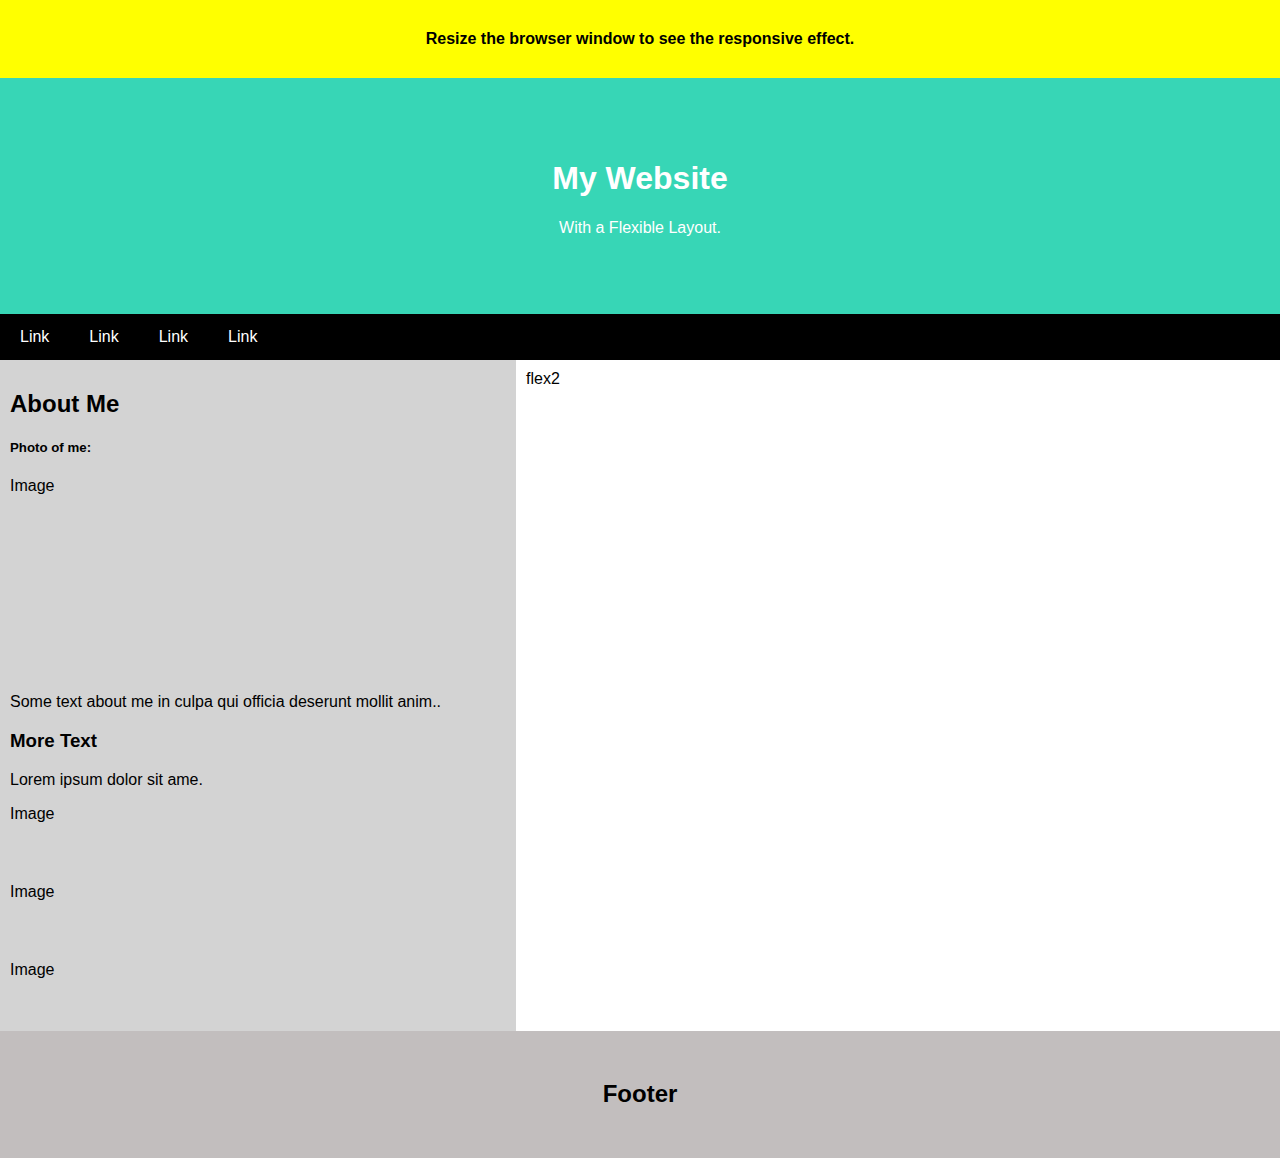
<file: CSS Demo/index.html>
<!DOCTYPE html>
<html lang="en">
  <head>
    <meta charset="UTF-8" />
    <link rel="stylesheet" href="style.css" />
    <meta name="viewport" content="width=device-width, initial-scale=1.0" />
    <title>Document</title>
  </head>
  <body>
    <div id="container">
      <header>
        <div id="instruction">
          Resize the browser window to see the responsive effect.
        </div>
        <div id="header-container">
          <h1>My Website</h1>
          <p>With a Flexible Layout.</p>
        </div>
      </header>
      <nav class="navbar">
        <a href="item1">Link</a>
        <a href="item1">Link</a>
        <a href="item1">Link</a>
        <a href="item1">Link</a>
      </nav>
      <div class="content">
        <div id="flex1">
          <h2>About Me</h2>
          <h5>Photo of me:</h5>
          <div style="height: 200px">Image</div>
          <p>Some text about me in culpa qui officia deserunt mollit anim..</p>
          <h3>More Text</h3>
          <p>Lorem ipsum dolor sit ame.</p>
          <div class="fakeimg" style="height: 60px">Image</div>
          <br />
          <div class="fakeimg" style="height: 60px">Image</div>
          <br />
          <div class="fakeimg" style="height: 60px">Image</div>
        </div>
        <div id="flex2">flex2</div>
      </div>
      <footer class="footer">
        <h2>Footer</h2>
      </footer>
    </div>
  </body>
</html>
</file>
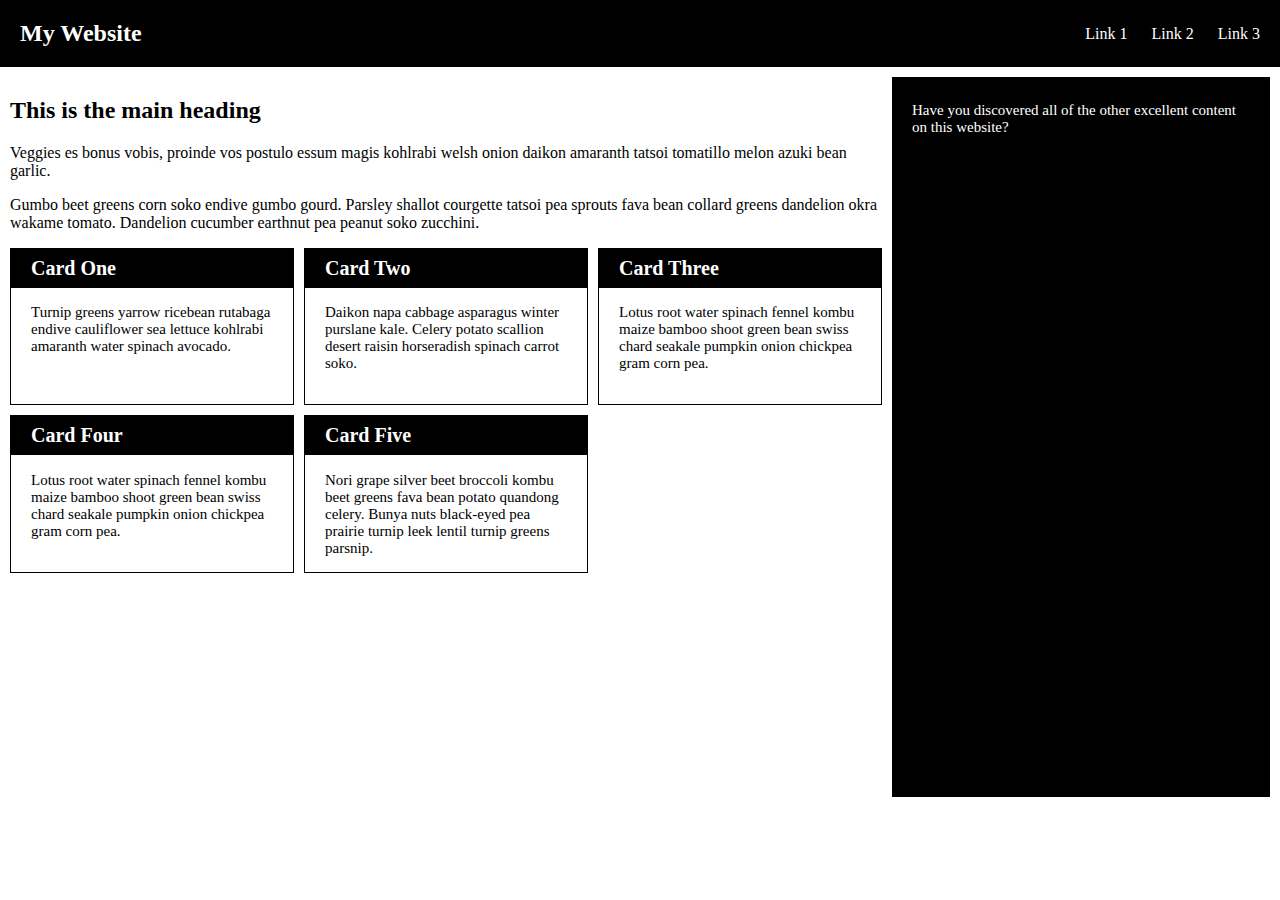
<file: CSS Demo2/index.html>
<!DOCTYPE html>
<html lang="en">
  <head>
    <meta charset="UTF-8" />
    <meta name="viewport" content="width=device-width, initial-scale=1.0" />
    <link rel="stylesheet" href="style.css" />
    <title>Document</title>
  </head>
  <body>
    <nav class="navbar">
      <h2 id="heading">My Website</h2>
      <div class="nav-link">
        <a href="" id="link1">Link 1</a>
        <a href="" id="link2">Link 2</a>
        <a href="" id="link3">Link 3</a>
      </div>
    </nav>
    <main class="main">
      <div class="section">
        <h2>This is the main heading</h2>
        <p>
          Veggies es bonus vobis, proinde vos postulo essum magis kohlrabi welsh
          onion daikon amaranth tatsoi tomatillo melon azuki bean garlic.
        </p>

        <p>
          Gumbo beet greens corn soko endive gumbo gourd. Parsley shallot
          courgette tatsoi pea sprouts fava bean collard greens dandelion okra
          wakame tomato. Dandelion cucumber earthnut pea peanut soko zucchini.
        </p>
        <div class="cards">
          <div>
            <h2>Card One</h2>
            <div class="inner">
              <p>
                Turnip greens yarrow ricebean rutabaga endive cauliflower sea
                lettuce kohlrabi amaranth water spinach avocado.
              </p>
            </div>
          </div>
          <div>
            <h2>Card Two</h2>
            <div class="inner">
              <p>
                Daikon napa cabbage asparagus winter purslane kale. Celery
                potato scallion desert raisin horseradish spinach carrot soko.
              </p>
            </div>
          </div>
          <div>
            <h2>Card Three</h2>
            <div class="inner">
              <p>
                Lotus root water spinach fennel kombu maize bamboo shoot green
                bean swiss chard seakale pumpkin onion chickpea gram corn pea.
              </p>
            </div>
          </div>
          <div>
            <h2>Card Four</h2>
            <div class="inner">
              <p>
                Lotus root water spinach fennel kombu maize bamboo shoot green
                bean swiss chard seakale pumpkin onion chickpea gram corn pea.
              </p>
            </div>
          </div>
          <div>
            <h2>Card Five</h2>
            <div class="inner">
              <p>
                Nori grape silver beet broccoli kombu beet greens fava bean
                potato quandong celery. Bunya nuts black-eyed pea prairie turnip
                leek lentil turnip greens parsnip.
              </p>
            </div>
          </div>
        </div>
      </div>
      <div class="aside">
        <p>
          Have you discovered all of the other excellent content on this
          website?
        </p>
      </div>
    </main>
  </body>
</html>
</file>
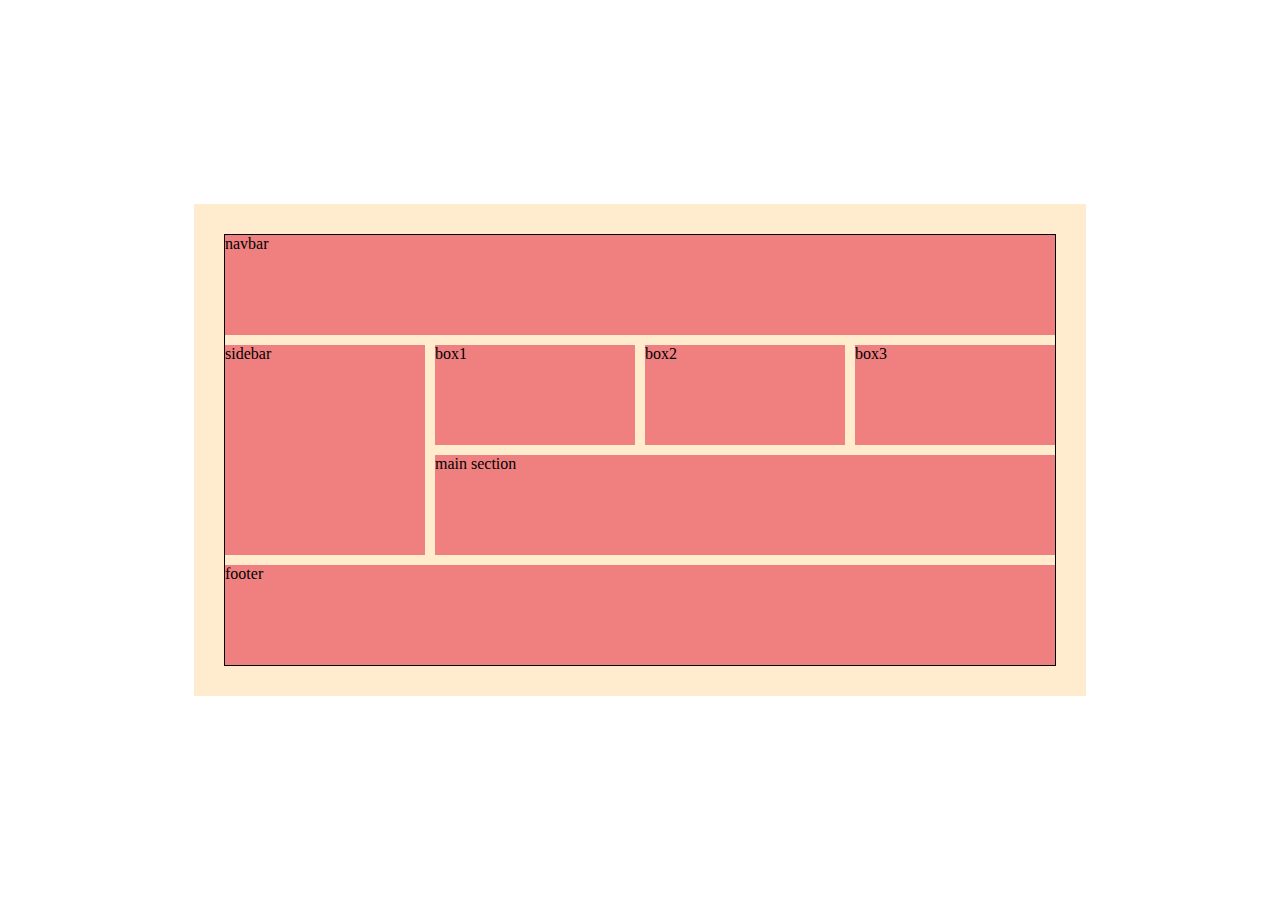
<file: Grid Demo/index.html>
<!DOCTYPE html>
<html lang="en">
  <head>
    <meta charset="UTF-8" />
    <meta name="viewport" content="width=device-width, initial-scale=1.0" />
    <link rel="stylesheet" href="style.css" />
    <title>Document</title>
  </head>
  <body>
    <div class="container">
      <div class="sub-container">
        <div id="nav">navbar</div>
        <div id="side">sidebar</div>
        <div class="section" id="box1">box1</div>
        <div class="section" id="box2">box2</div>
        <div class="section" id="box3">box3</div>
        <div id="main">main section</div>
        <di id="footer">footer</di>
      </div>
    </div>
  </body>
</html>
</file>
<file: CSS Demo/style.css>
body {
    font-family: Arial;
    margin: 0;
  }  
header {
    width: 100%;
}
#instruction {
    background-color: yellow;
    text-align: center;
    padding: 30px 0;
    font-weight: bold;
}
#header-container {
    background-color: #37d6b6;
    border: 1px solid #37d6b6;
    color: white;
    text-align: center;
    padding: 60px 0;
}
.navbar {
    display: flex;
    background-color: black;
}
.navbar a {
    color: white;
    padding: 14px 20px;
    text-decoration: none;
    text-align: center;

}
.navbar a:hover {
    background-color: white;
    color: black;
}
.content {
    display: flex;
}
#flex1 {
    flex: 40%;
    background-color: lightgrey;
    padding: 10px;
}
#flex2 {
    flex: 60%;
    padding: 10px;
}
.footer {
    background-color: rgb(194, 190, 190);
    text-align: center;
    padding: 30px;
}
</file>
<file: CSS Demo2/style.css>
body {
    margin: 0;
    padding: 0;
    height: 100vh;
}
.navbar {
    padding: 10px;
    color: white;
    background-color: black;
    display: flex;
    justify-content: space-between;
    align-items: center;
}
#heading {
    margin: 10px;
}

.section {
    padding-right: 10px;
}
a {
    text-decoration: none;
    margin: 10px;
    color: white;
}
.main {
    margin: 10px;
    /* border: 1px solid black; */
    display: grid;
    grid-template-columns: 70% 30%;
    height: 80%;
}
.aside {
    background-color: black;
    padding: 10px 20px;
    font-size: 15px;
    color: white;
}
.cards {
    display: grid;
    grid-template-columns: repeat(3, 1fr);
    grid-template-rows: repeat(2, 1fr);
    gap: 10px;
}
.cards > div {
    border: 1px solid black;
    /* margin-top: 0; */
}

.cards > div > h2 {
    font-size: 20px;
    background-color: black;
    color: white;
    padding:8px 20px;
    margin-block-start: 0;

}

.inner {
    font-size: 15px;
    padding: 0 20px;
}
</file>
<file: Grid Demo/style.css>
body {
    display: grid;
    place-items: center;
    height: 100vh;
    width: 100vw;
    margin: 0;
    padding: 0;
}
.container {
    max-height: 100%;
    background-color: blanchedalmond;
    max-width: 100%;
    margin: 10px;
    padding: 30px;
}

.sub-container {
    
    max-width: 100%;
    max-height: 100%;
    display: grid;
    border: 1px solid black;
    grid-template-columns: repeat(4, 200px);
    grid-template-rows: repeat(4, 100px);
    gap: 10px;
}
#nav {
    grid-area: 1/1/2/5;
    background-color:lightcoral;
}
#side {
    grid-area: 2/1/4/2;
    background-color:lightcoral;
}
.section {
    background-color:lightcoral;
}
#main {
    grid-area: 3/2/4/5;
    background-color:lightcoral;
}
#footer {
    grid-area: 4/1/5/5;
    background-color:lightcoral;
}
@media only screen and (max-width: 600px) {
    .sub-container{
        max-width: 100%;
        max-height: 100%;
        grid-template-columns: repeat(3, 100px);
        grid-template-rows: repeat(5, 50px);
    }
    #nav {
        grid-area: 1/1/2/4;
    }
    #side {
        grid-area: 2/1/3/4;
    }
    #main {
        grid-area: 4/1/5/4;
    }
    #footer {
        grid-area: 5/1/6/4;
    }
}
</file>
